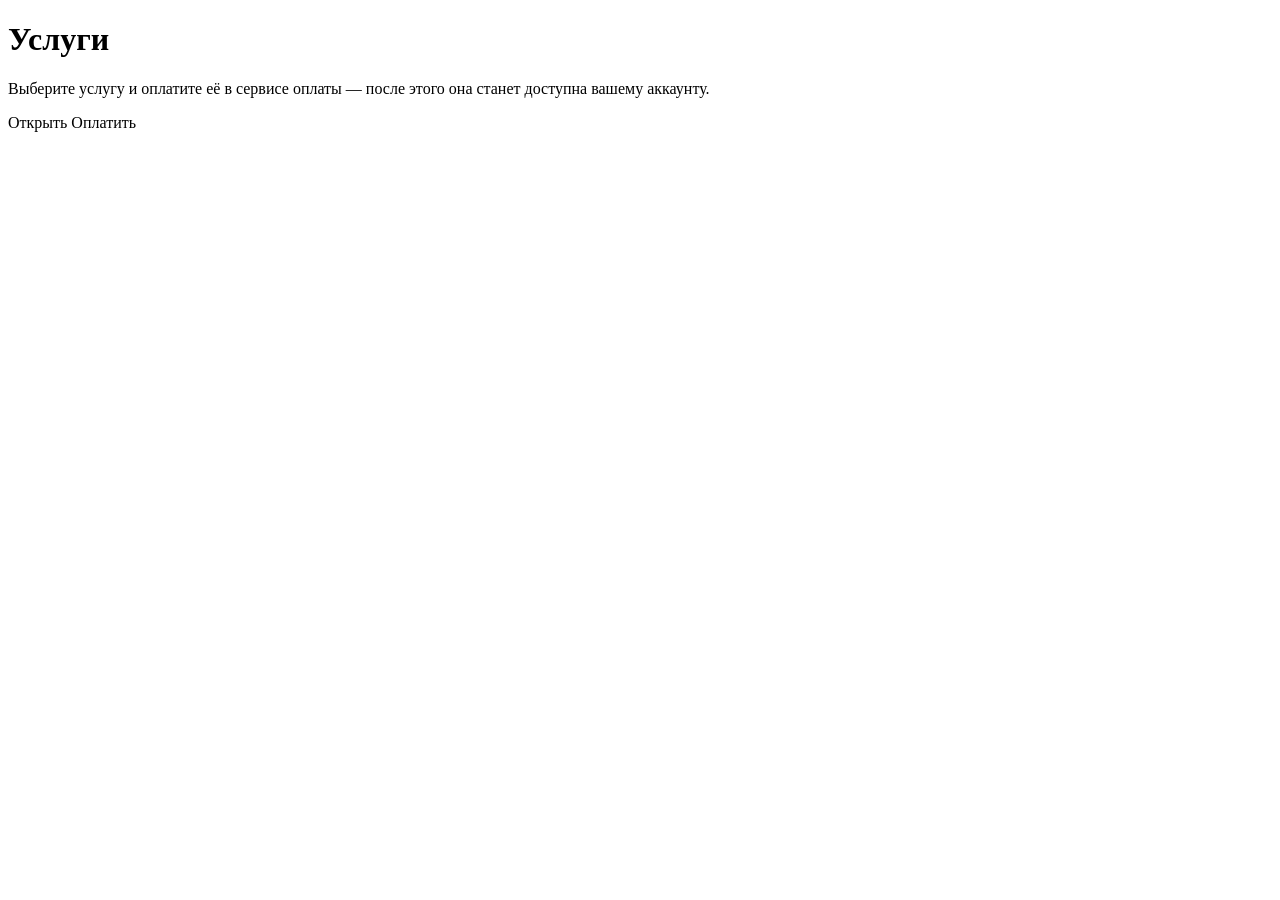
<file: air-ticket-client/src/main/resources/templates/catalog.html>
<!DOCTYPE html>
<html lang="ru" xmlns:th="http://www.thymeleaf.org" xmlns:sec="http://www.thymeleaf.org/extras/spring-security">
<head th:replace="~{fragments :: head('Услуги')}"></head>
<body>
<nav th:replace="~{fragments :: nav('catalog')}"></nav>
<main>
  <h1>Услуги</h1>
  <p class="sub">Выберите услугу и оплатите её в сервисе оплаты — после этого она станет доступна вашему аккаунту.</p>
  <div class="grid">
    <div class="ticket" th:each="c : ${cards}">
      <div class="t-name" th:text="${c.item().title()}"></div>
      <p class="muted" style="margin:8px 0 0" th:text="${c.item().description()}"></p>
      <div class="sep"></div>
      <div class="mrow">
        <div class="chips">
          <span class="pill price" th:text="${c.item().price()} + ' ₽'"></span>
          <span class="pill" th:classappend="${c.code()}" th:text="${c.label()}"></span>
        </div>
        <div class="acts">
          <a class="btn primary" th:if="${c.code() == 'live'}" th:href="@{/data/{m}(m=${c.item().method()})}">Открыть</a>
          <a class="btn primary" th:unless="${c.code() == 'live'}" th:href="@{/pay/{m}(m=${c.item().method()})}">Оплатить</a>
        </div>
      </div>
    </div>
  </div>
</main>
</body>
</html>
</file>
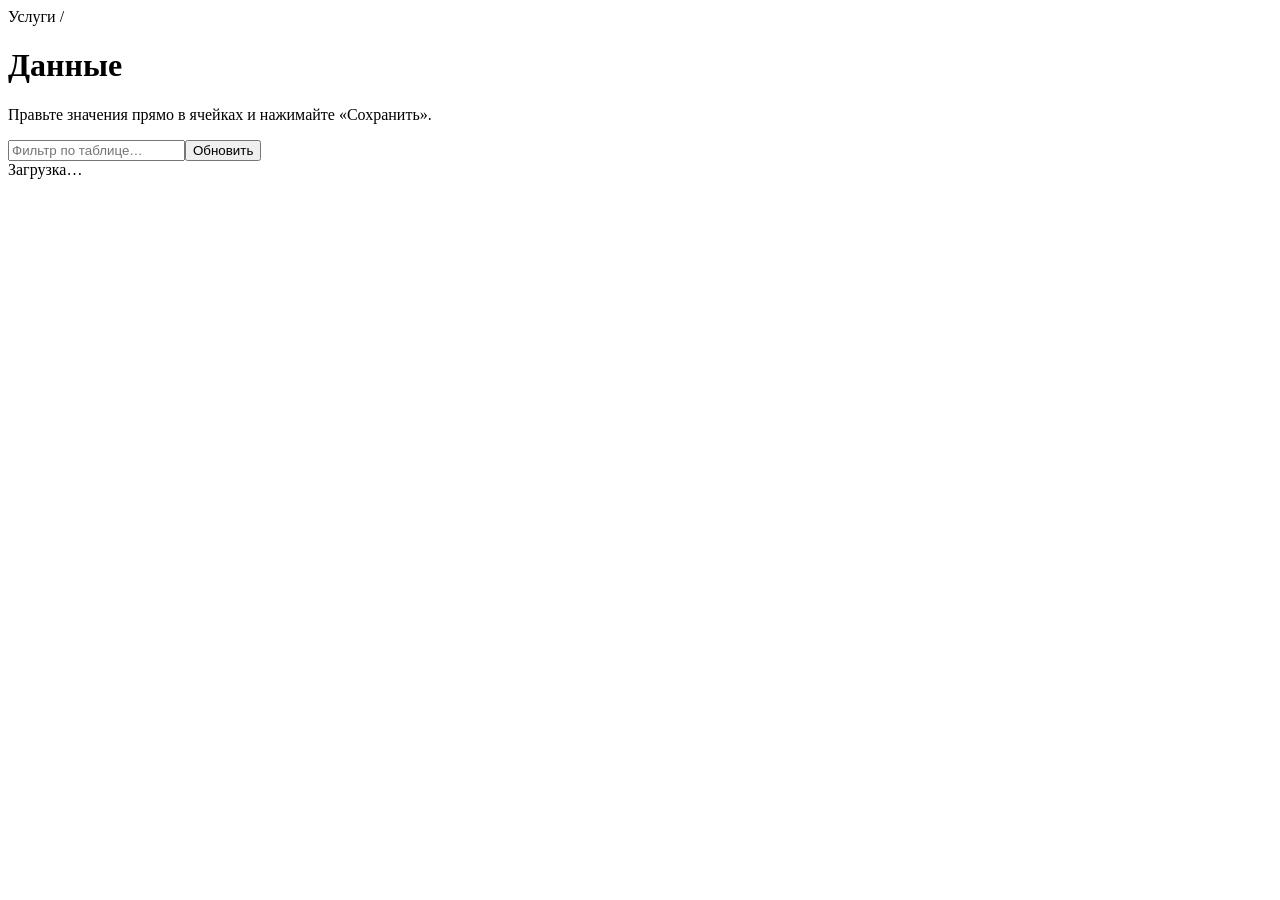
<file: air-ticket-client/src/main/resources/templates/data.html>
<!DOCTYPE html>
<html lang="ru" xmlns:th="http://www.thymeleaf.org">
<head th:replace="~{fragments :: head(${item.title()})}"></head>
<body>
<nav th:replace="~{fragments :: nav('catalog')}"></nav>
<main id="data" th:data-method="${item.method()}" th:data-pay="@{/pay/{m}(m=${item.method()})}">
  <div class="crumbs"><a th:href="@{/}">Услуги</a> / <span th:text="${item.title()}"></span></div>
  <h1 th:text="${item.title()}">Данные</h1>
  <p class="sub">Правьте значения прямо в ячейках и нажимайте «Сохранить».</p>
  <div id="bn"></div>
  <div class="bar"><input class="grow" id="flt" placeholder="Фильтр по таблице…"><button id="reload" type="button">Обновить</button></div>
  <div class="scroll" id="tbl"><div class="empty">Загрузка…</div></div>
</main>
<div id="toast"></div>
<script th:src="@{/js/data.js}"></script>
</body>
</html>
</file>
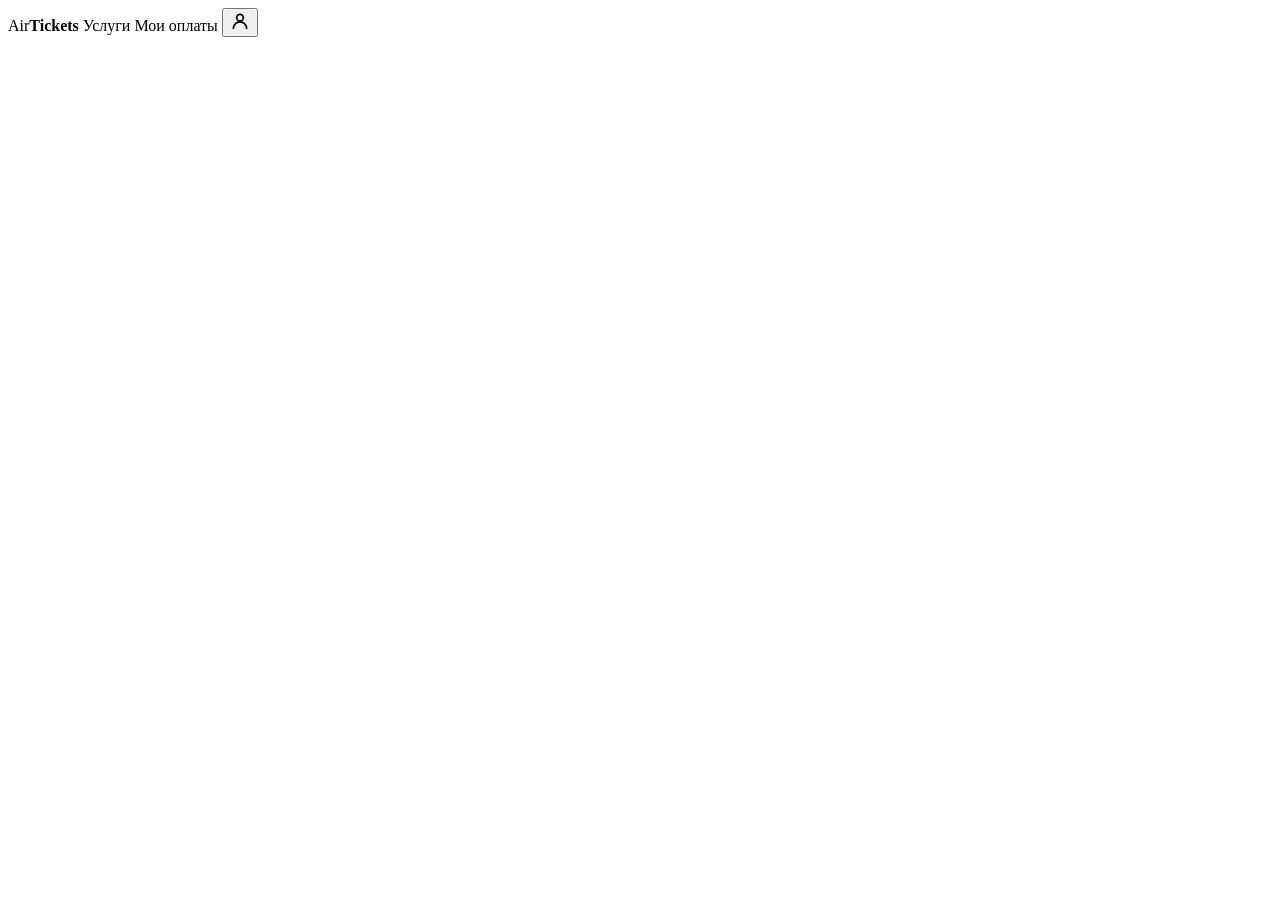
<file: air-ticket-client/src/main/resources/templates/fragments.html>
<!DOCTYPE html>
<html lang="ru" xmlns:th="http://www.thymeleaf.org" xmlns:sec="http://www.thymeleaf.org/extras/spring-security">
<head th:fragment="head(title)">
  <meta charset="UTF-8">
  <meta name="viewport" content="width=device-width, initial-scale=1">
  <meta name="_csrf" th:content="${_csrf?.token}">
  <meta name="_csrf_header" th:content="${_csrf?.headerName}">
  <title th:text="${title} + ' — AirTickets'">AirTickets</title>
  <link rel="stylesheet" th:href="@{/css/app.css}">
</head>
<body>
<nav th:fragment="nav(active)">
  <a class="brand" th:href="@{/}">Air<b>Tickets</b></a>
  <a class="l" th:classappend="${active == 'catalog'} ? 'on'" th:href="@{/}">Услуги</a>
  <a class="l" th:classappend="${active == 'payments'} ? 'on'" th:href="@{/my-payments}">Мои оплаты</a>
  <button type="button" class="avatar" id="userBtn" title="Профиль" aria-label="Профиль">
    <svg viewBox="0 0 24 24" width="20" height="20" fill="none" stroke="currentColor" stroke-width="2" stroke-linecap="round" stroke-linejoin="round" aria-hidden="true"><circle cx="12" cy="8" r="4"/><path d="M4 21c0-4.4 3.6-8 8-8s8 3.6 8 8"/></svg>
  </button>
  <dialog id="userDlg" class="mini">
    <div class="in">
      <div class="small muted">Вы вошли как</div>
      <div class="firm"><span class="mono" sec:authentication="name"></span></div>
      <div class="small muted">Это ваш ID фирмы (FirmID) для оплаты</div>
      <div class="bar" style="margin:14px 0 0">
        <button type="button" class="copy" th:data-copy="${#authentication.name}">Копировать</button>
        <form th:action="@{/logout}" method="post" style="margin:0"><button class="danger">Выйти</button></form>
      </div>
    </div>
  </dialog>
  <script th:src="@{/js/ui.js}" defer></script>
</nav>
</body>
</html>
</file>
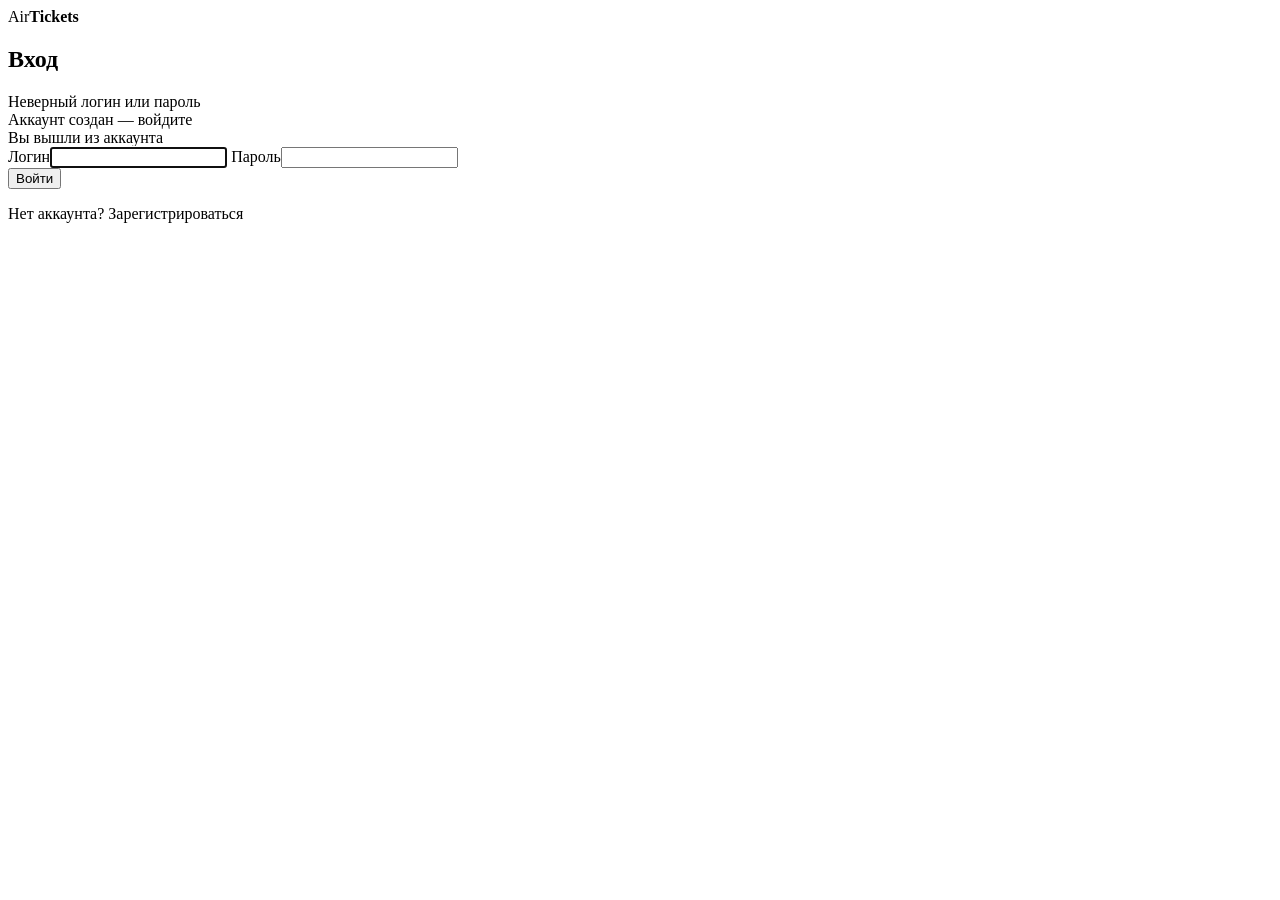
<file: air-ticket-client/src/main/resources/templates/login.html>
<!DOCTYPE html>
<html lang="ru" xmlns:th="http://www.thymeleaf.org">
<head th:replace="~{fragments :: head('Вход')}"></head>
<body>
<div class="auth">
  <a class="brand" th:href="@{/}">Air<b>Tickets</b></a>
  <div class="panel">
    <h2>Вход</h2>
    <div class="banner err" th:if="${param.error}"><span>Неверный логин или пароль</span></div>
    <div class="banner ok" th:if="${param.registered}"><span>Аккаунт создан — войдите</span></div>
    <div class="banner ok" th:if="${param.logout}"><span>Вы вышли из аккаунта</span></div>
    <form class="form" method="post" th:action="@{/login}">
      <label>Логин<input name="username" required autofocus autocomplete="username"></label>
      <label>Пароль<input name="password" type="password" required autocomplete="current-password"></label>
      <div><button class="primary">Войти</button></div>
    </form>
  </div>
  <p class="alt">Нет аккаунта? <a th:href="@{/register}">Зарегистрироваться</a></p>
</div>
</body>
</html>
</file>
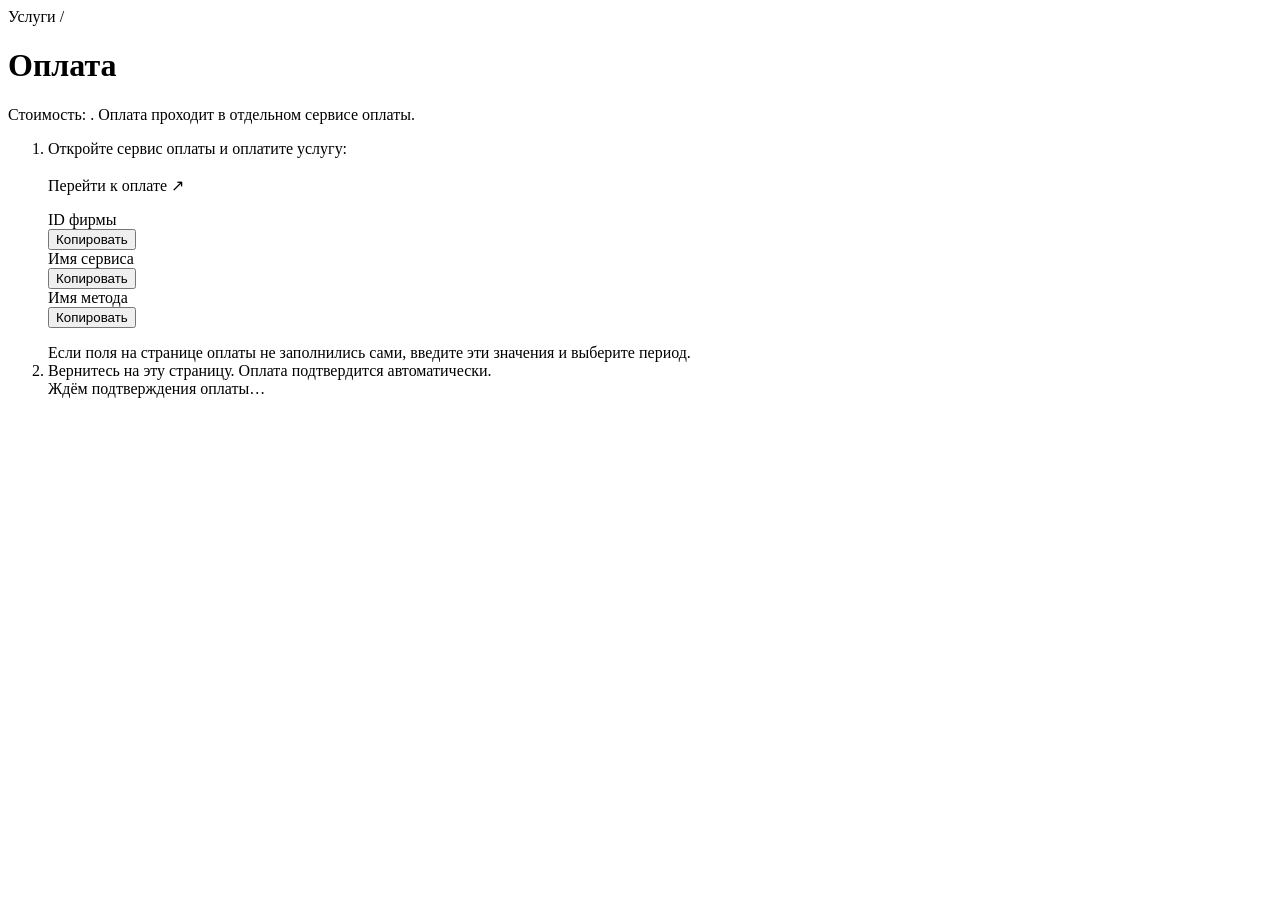
<file: air-ticket-client/src/main/resources/templates/pay.html>
<!DOCTYPE html>
<html lang="ru" xmlns:th="http://www.thymeleaf.org">
<head th:replace="~{fragments :: head('Оплата')}"></head>
<body>
<nav th:replace="~{fragments :: nav('catalog')}"></nav>
<main>
  <div class="crumbs"><a th:href="@{/}">Услуги</a> / <span th:text="${item.title()}"></span></div>
  <h1 th:text="'Оплата: ' + ${item.title()}">Оплата</h1>
  <p class="sub">Стоимость: <b th:text="${item.price()} + ' ₽'"></b>. Оплата проходит в отдельном сервисе оплаты.</p>
  <div class="panel" id="payBox" th:data-method="${item.method()}" th:data-paid="${paid}" th:data-open="@{/data/{m}(m=${item.method()})}">
    <ol class="steps">
      <li>Откройте сервис оплаты и оплатите услугу:<br><br>
        <a class="btn primary" th:href="${payUrl}" target="_blank" rel="noopener">Перейти к оплате ↗</a>
        <dl class="kv">
          <dt>ID фирмы</dt><dd th:text="${user}"></dd><button type="button" class="copy" th:data-copy="${user}">Копировать</button>
          <dt>Имя сервиса</dt><dd th:text="${service}"></dd><button type="button" class="copy" th:data-copy="${service}">Копировать</button>
          <dt>Имя метода</dt><dd th:text="${item.method()}"></dd><button type="button" class="copy" th:data-copy="${item.method()}">Копировать</button>
        </dl>
        <span class="muted small">Если поля на странице оплаты не заполнились сами, введите эти значения и выберите период.</span>
      </li>
      <li>Вернитесь на эту страницу. Оплата подтвердится автоматически.
        <div class="status" id="st"><span class="spin"></span><span>Ждём подтверждения оплаты…</span></div>
      </li>
    </ol>
  </div>
</main>
<script th:src="@{/js/pay.js}"></script>
</body>
</html>
</file>
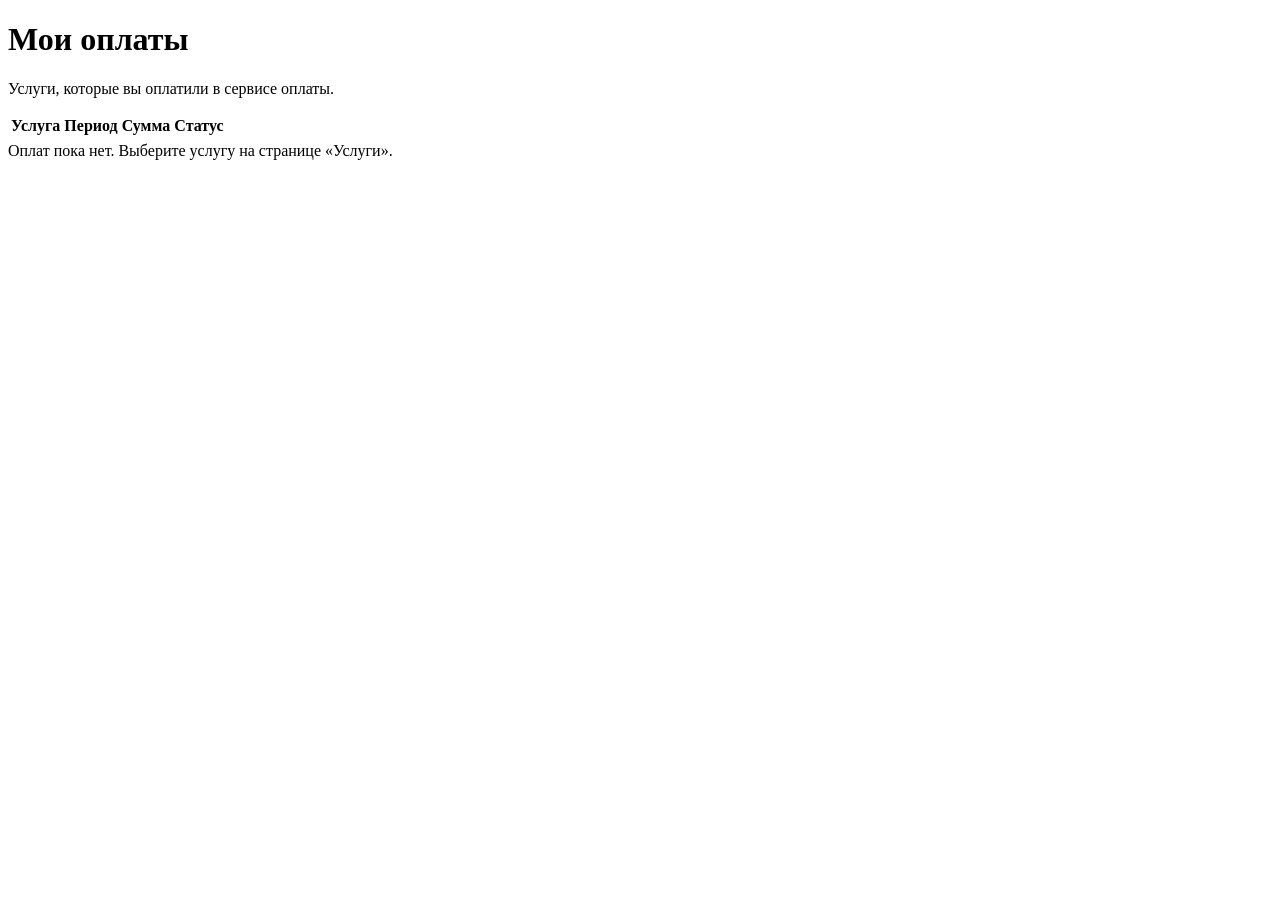
<file: air-ticket-client/src/main/resources/templates/payments.html>
<!DOCTYPE html>
<html lang="ru" xmlns:th="http://www.thymeleaf.org">
<head th:replace="~{fragments :: head('Мои оплаты')}"></head>
<body>
<nav th:replace="~{fragments :: nav('payments')}"></nav>
<main>
  <h1>Мои оплаты</h1>
  <p class="sub">Услуги, которые вы оплатили в сервисе оплаты.</p>
  <div class="scroll">
    <table th:if="${!rows.isEmpty()}">
      <thead><tr><th>Услуга</th><th>Период</th><th>Сумма</th><th>Статус</th></tr></thead>
      <tbody>
        <tr th:each="r : ${rows}">
          <td th:text="${r.title()}"></td>
          <td class="mono small" th:text="${r.period()}"></td>
          <td class="mono" th:text="${r.price()}"></td>
          <td><span class="pill" th:classappend="${r.code()}" th:text="${r.label()}"></span></td>
        </tr>
      </tbody>
    </table>
    <div class="empty" th:if="${rows.isEmpty()}">Оплат пока нет. Выберите услугу на странице <a th:href="@{/}">«Услуги»</a>.</div>
  </div>
</main>
</body>
</html>
</file>
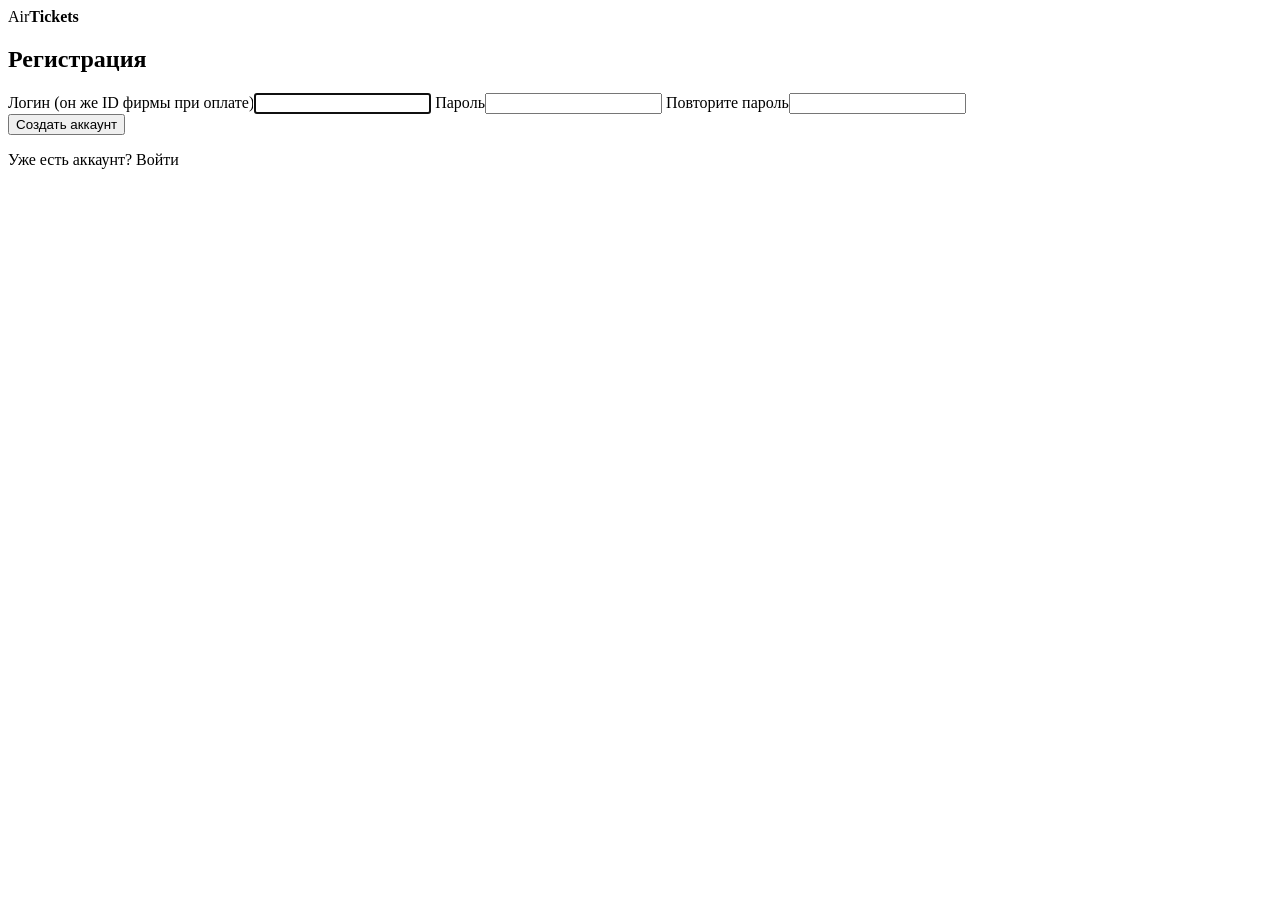
<file: air-ticket-client/src/main/resources/templates/register.html>
<!DOCTYPE html>
<html lang="ru" xmlns:th="http://www.thymeleaf.org">
<head th:replace="~{fragments :: head('Регистрация')}"></head>
<body>
<div class="auth">
  <a class="brand" th:href="@{/}">Air<b>Tickets</b></a>
  <div class="panel">
    <h2>Регистрация</h2>
    <div class="banner err" th:if="${error}"><span th:text="${error}"></span></div>
    <form class="form" method="post" th:action="@{/register}">
      <label>Логин (он же ID фирмы при оплате)<input name="username" required autofocus th:value="${username}" autocomplete="username"></label>
      <label>Пароль<input name="password" type="password" required minlength="6" autocomplete="new-password"></label>
      <label>Повторите пароль<input name="confirm" type="password" required minlength="6" autocomplete="new-password"></label>
      <div><button class="primary">Создать аккаунт</button></div>
    </form>
  </div>
  <p class="alt">Уже есть аккаунт? <a th:href="@{/login}">Войти</a></p>
</div>
</body>
</html>
</file>
